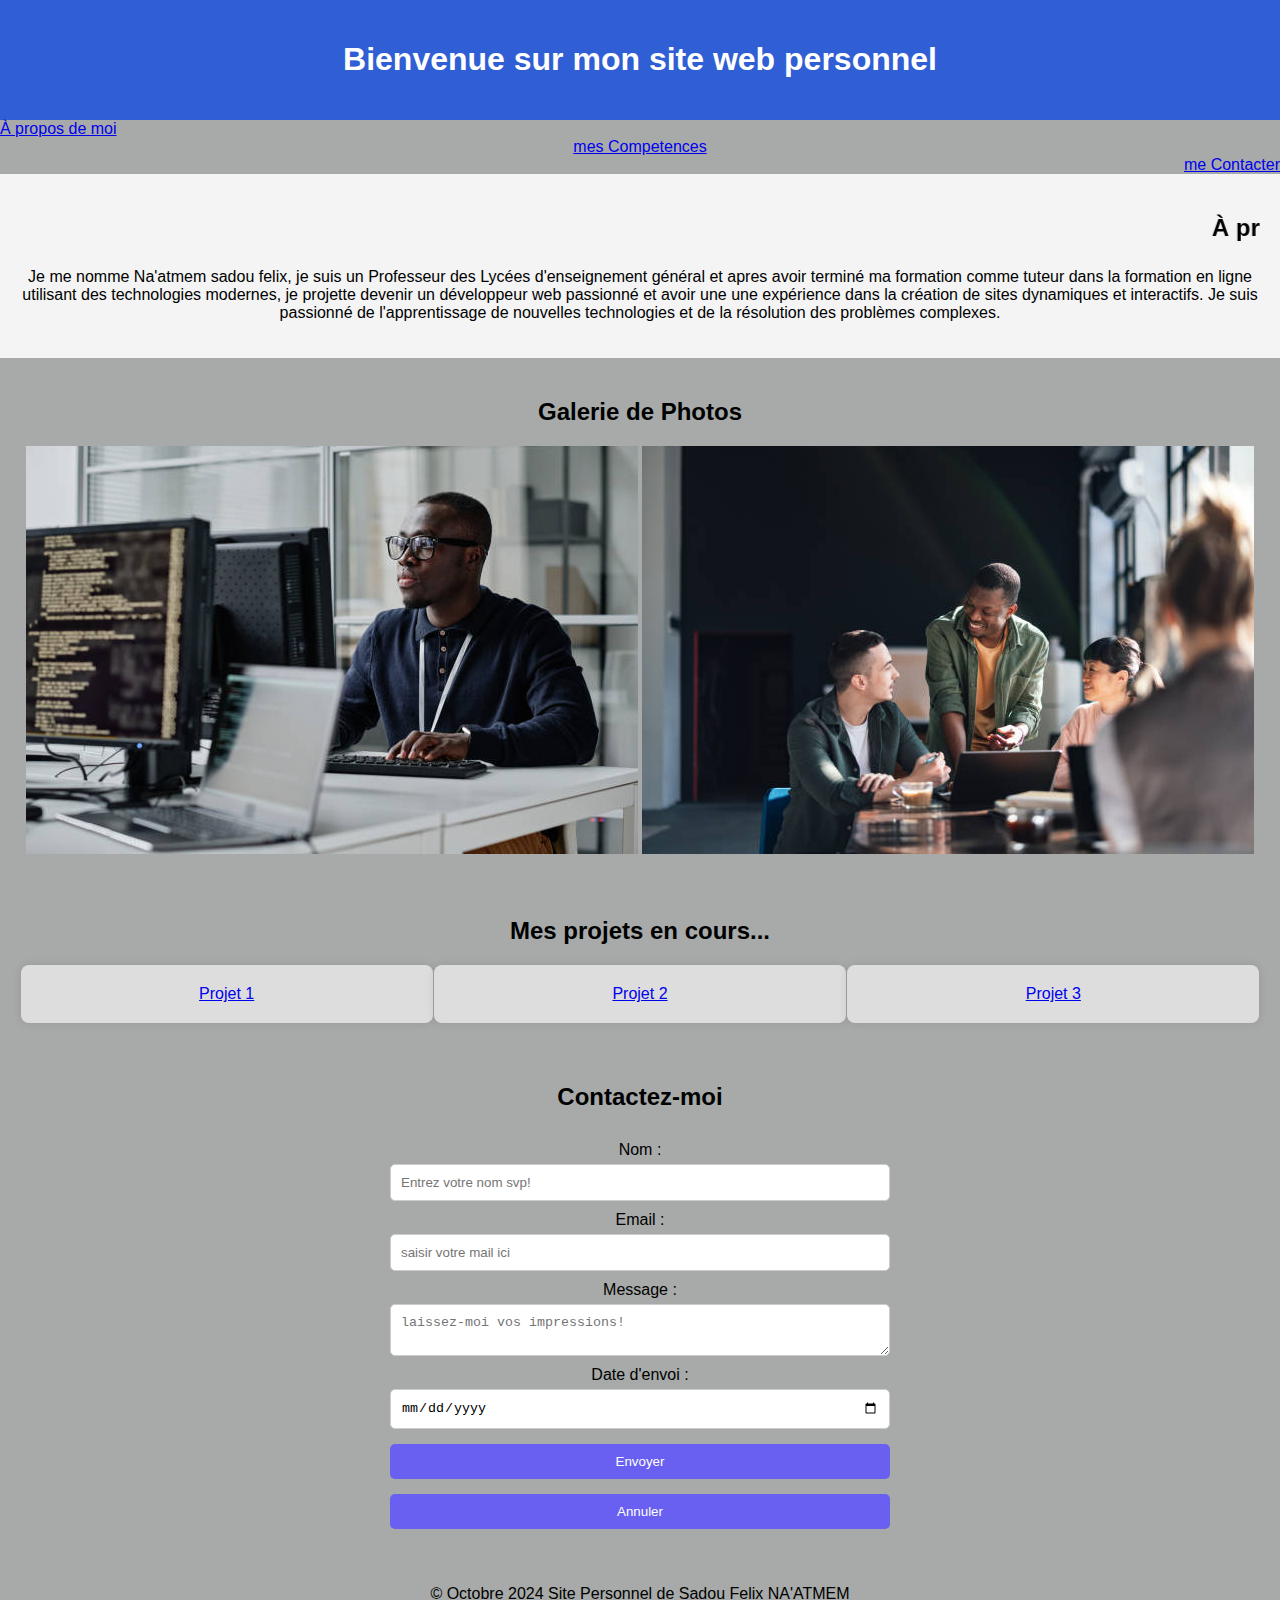
<file: index.html>
<!DOCTYPE html>
<html lang="fr">
<head>
    <meta charset="UTF-8">
    <meta name="viewport" content="width=device-width, initial-scale=1.0">
    <title>Site Personnel Sadou felix</title>
    <link rel="stylesheet" href="styles.css">
</head>
<body>
    <script type="text/javascript">
        alert("Bienvenue sur mon site !");
    </script>

    <header>
        <h1>Bienvenue sur mon site web personnel</h1>
    </header>
    <div align="left"><a href="presentation.html">À propos de moi</a></div>
    <div align="center"><a href="portfolio.html">mes Competences</a></div>
    <div align="right"><a href="contact.html"> me Contacter</a></div>

    <section id="about">
        <h2><marquee>À propos de moi</marquee></h2>
        <p>Je me nomme Na'atmem sadou felix, je suis un Professeur des Lycées d'enseignement général et apres avoir terminé ma formation comme tuteur dans la formation en ligne utilisant des technologies modernes, 
            je projette devenir un développeur web passionné et avoir une une expérience dans la création de sites dynamiques et interactifs. Je suis passionné de l'apprentissage de nouvelles technologies et de la 
            résolution des problèmes complexes.</p>
    </section>

    <section id="galerie">
        <h2>Galerie de Photos</h2>
        <div class="galerie-photos">
            <img src="photo1.jpg" alt="Photo 1">
            <img src="photo3.jpg" alt="Photo 3">
        </div>
    </section>

    <section id="portfolio">
        <h2>Mes projets en cours...</h2>
        <div class="gallery">
            <div class="item"><a href="monprojet1.html">Projet 1</a></div>
            <div class="item"><a href="monprojet2.html">Projet 2</a></div>
            <div class="item"><a href="monprojet3.html">Projet 3</a></div>
        </div>
    </section>

    <section id="contact">
        <h2>Contactez-moi</h2>
        <form id="contactForm">
            <label for="name">Nom :</label>
            <input type="text" placeholder="Entrez votre nom svp!" id="name" name="name" required>

            <label for="email">Email :</label>
            <input type="email" placeholder="saisir votre mail ici" id="email" name="email" required>

            <label for="message">Message :</label>
            <textarea id="message" placeholder="laissez-moi vos impressions!" name="message" required></textarea>

            <label for="date">Date d'envoi :</label>
            <input type="date" id="date" name="date" required>


            <button type="submit">Envoyer</button>
            <button type="reset">Annuler</button>
        </form>
    </section>

    <section>
        <p>&copy; Octobre 2024 Site Personnel de Sadou Felix NA'ATMEM</p>
    </section>

    <script src="script.js"></script>
</body>
</html>
</file>
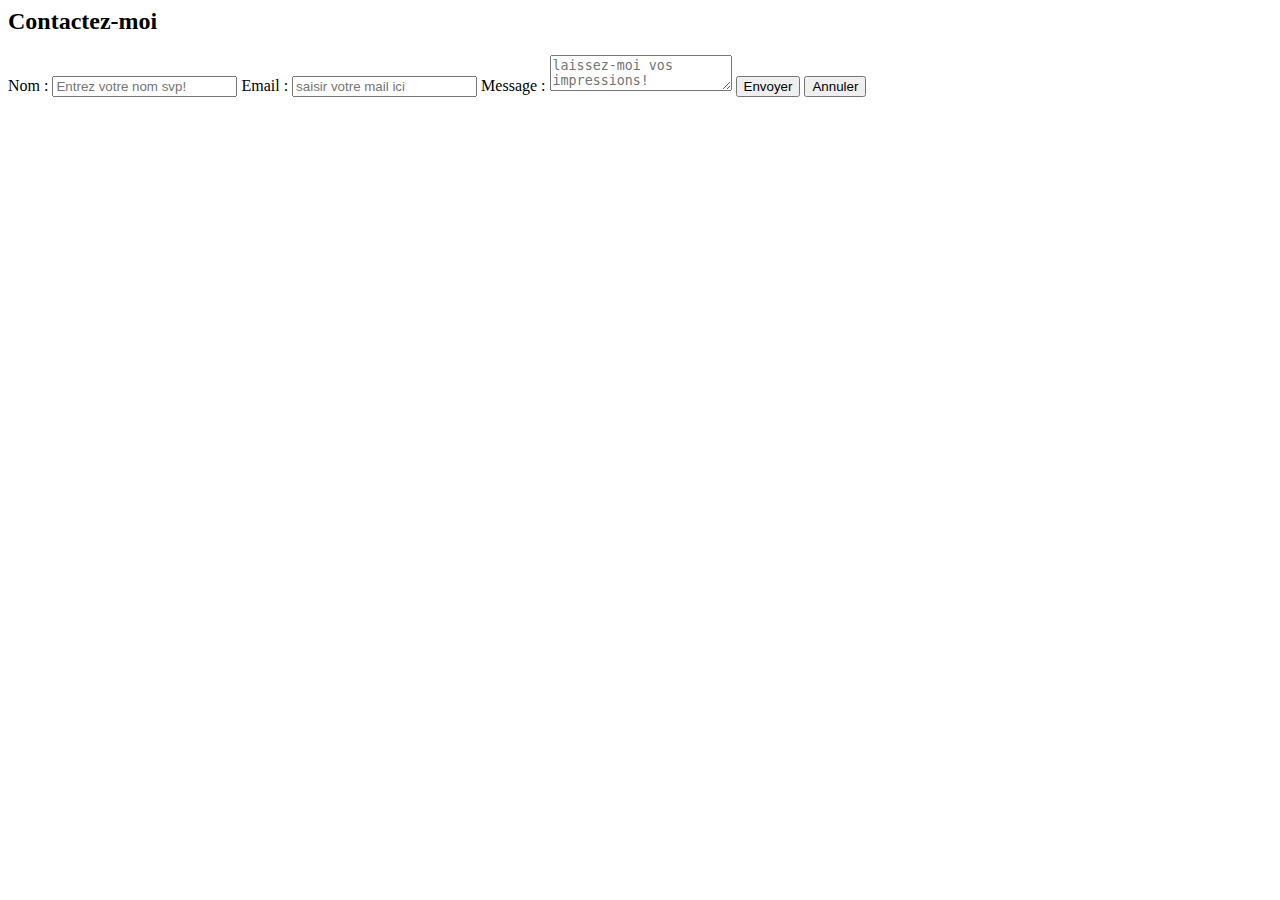
<file: contact.html>
<html>
<head>
    <title>
mes contacts
    </title>
</head>
<body>
    <section id="contact">
        <h2>Contactez-moi</h2>
        <form id="contactForm">
            <label for="name">Nom :</label>
            <input type="text" placeholder="Entrez votre nom svp!" id="name" name="name" required>

            <label for="email">Email :</label>
            <input type="email" placeholder="saisir votre mail ici" id="email" name="email" required>

            <label for="message">Message :</label>
            <textarea id="message" placeholder="laissez-moi vos impressions!" name="message" required></textarea>

            <button type="submit">Envoyer</button>
            <button type="reset">Annuler</button>
        </form>
    </section>


</body>
</file>
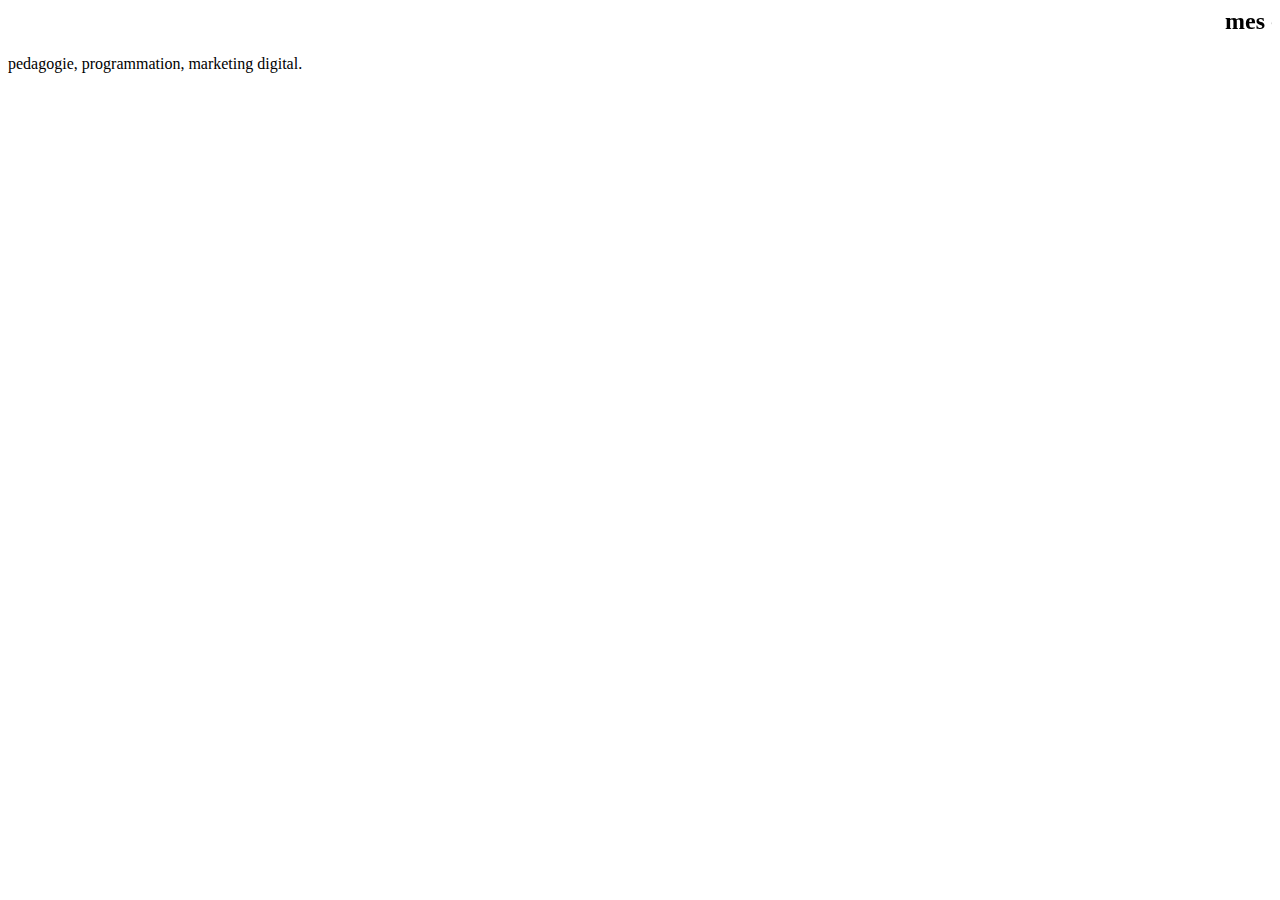
<file: portfolio.html>
<html>
<head>
    <title>
mes competences
    </title>
</head>
<body>
    <section id="about">
        <h2><marquee>mes competences</marquee></h2>
        <p>pedagogie, programmation, marketing digital.</p>
    </section>

</body>
</file>
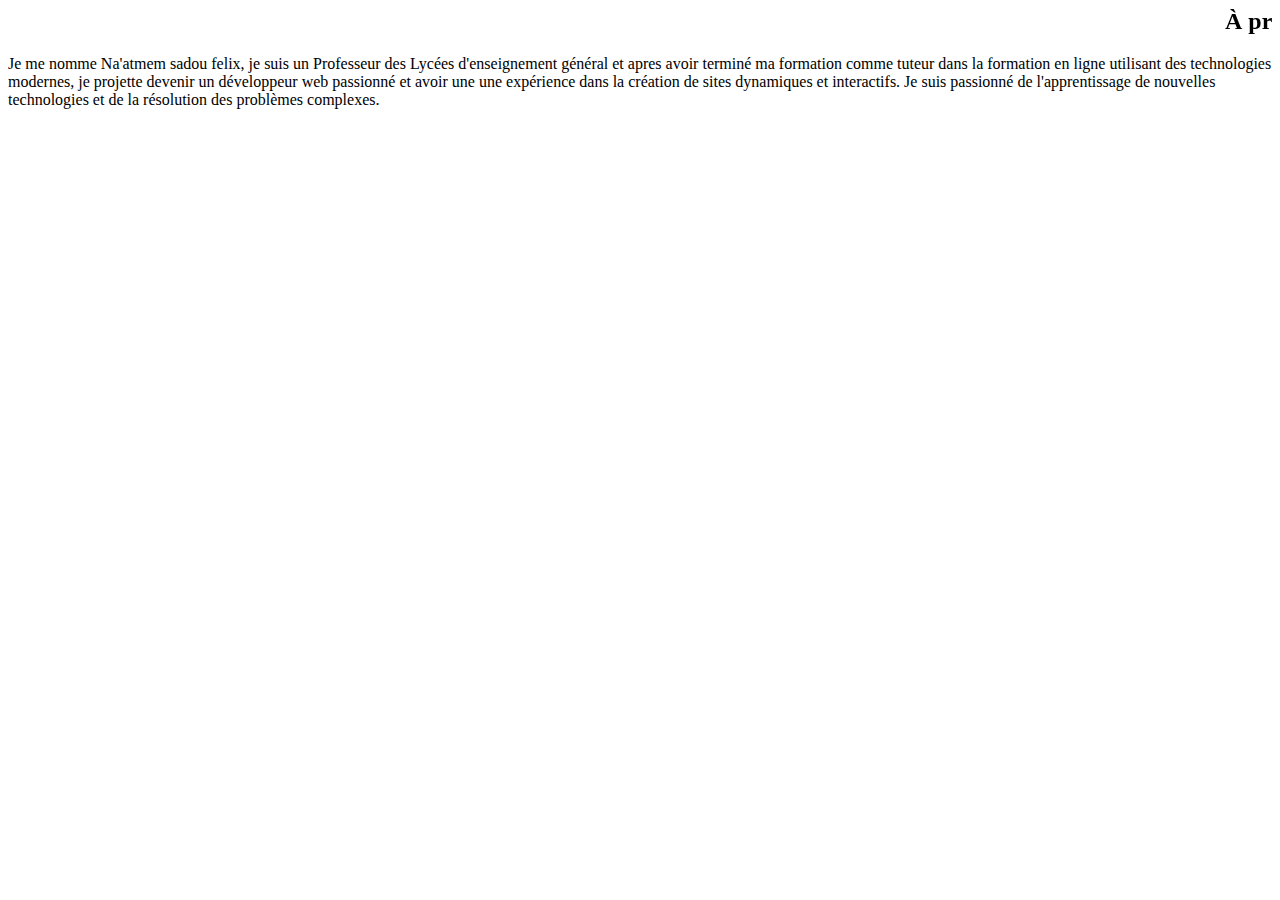
<file: presentation.html>
<html>
<head>
    <title>
presentation
    </title>
</head>
<body>
    <section id="about">
        <h2><marquee>À propos de moi</marquee></h2>
        <p>Je me nomme Na'atmem sadou felix, je suis un Professeur des Lycées d'enseignement général et apres avoir terminé ma formation comme tuteur dans la formation en ligne utilisant des technologies modernes, 
            je projette devenir un développeur web passionné et avoir une une expérience dans la création de sites dynamiques et interactifs. Je suis passionné de l'apprentissage de nouvelles technologies et de la 
            résolution des problèmes complexes.</p>
    </section>

</body>
</file>
<file: styles.css>
body {
    font-family: tahoma, sans-serif;
    margin: 0;
    padding: 0;
    box-sizing: border-box;
    background-color: #a7aaa8;
}

header {
    background-color: #2f5ed5;
    color: white;
    padding: 20px;
    text-align: center;
}

nav ul {
    list-style-type: none;
    padding: 0;
}

nav ul li {
    display: inline;
    margin-right: 10px;
}

nav ul li a {
    color: white;
    text-decoration: none;
}

section {
    padding: 20px;
    text-align: center;
}

#about {
    background-color: #f4f4f4;
}

#portfolio .gallery {
    display: flex;
    justify-content: space-around;
    margin-top: 20px;
}

#portfolio .item {
    width: 30%;
    padding: 20px;
    background-color: #ddd;
    border-radius: 8px;
    box-shadow: 0 0 10px rgba(0, 0, 0, 0.1);
}

form {
    max-width: 500px;
    margin: 0 auto;
    display: flex;
    flex-direction: column;
}

form label {
    margin-top: 10px;
}

form input, form textarea {
    padding: 10px;
    margin-top: 5px;
    border: 1px solid #ccc;
    border-radius: 5px;
}

button {
    margin-top: 15px;
    padding: 10px;
    background-color: #695ff0;
    color: white;
    border: none;
    border-radius: 5px;
    cursor: pointer;
}

button:hover {
    background-color: #134615;
}

footer {
    background-color: #1db5dc;
    color: white;
    text-align: center;
    padding: 10px;
    position: absolute;
    width: 100%;
    bottom: 0;
}
</file>
